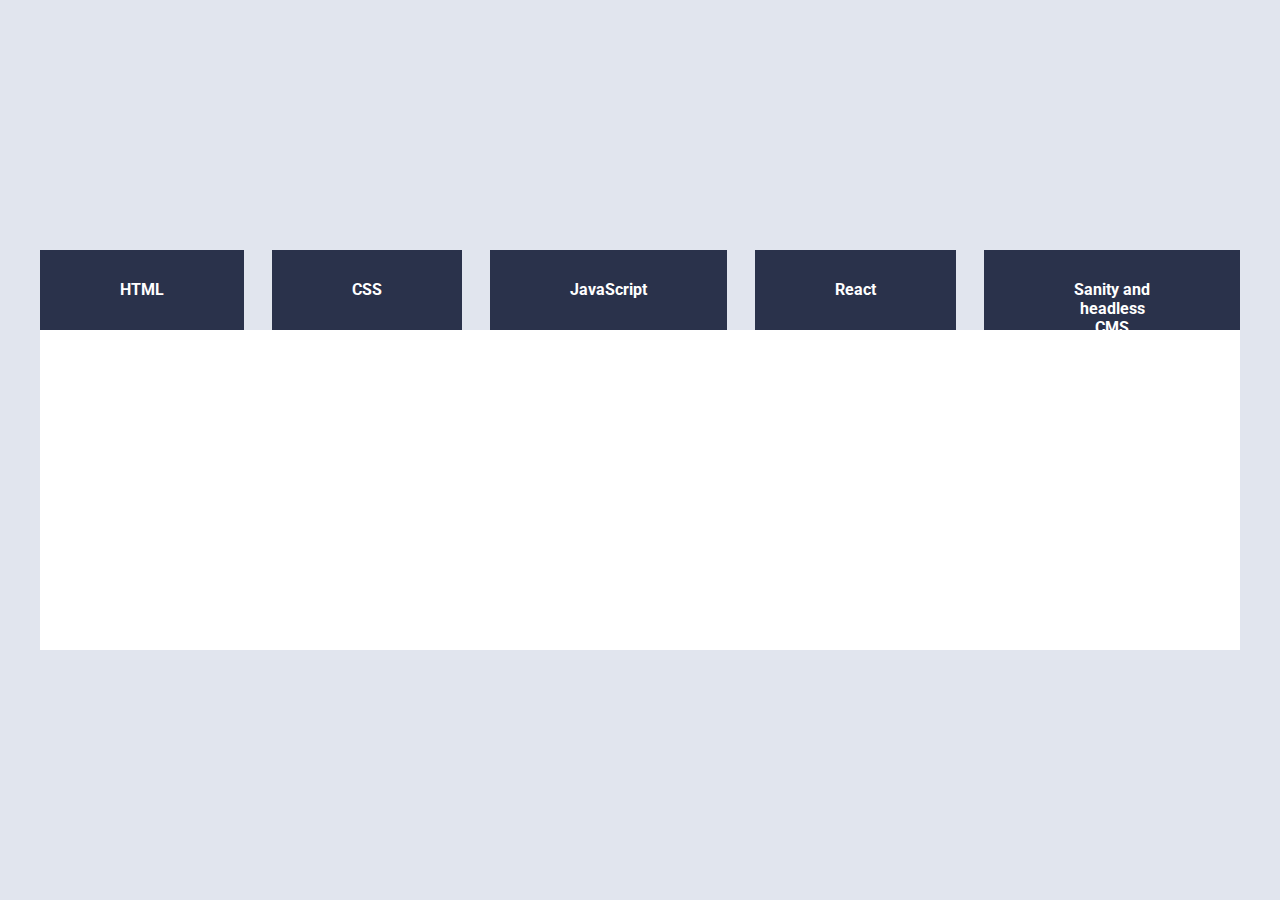
<file: index.html>
<!DOCTYPE html>
<html lang="nb">
<head>
    <meta charset="UTF-8">
    <meta name="viewport" content="width=device-width, initial-scale=1.0">
    <title>Document</title>
    <link href="style.css" rel="stylesheet" media="all">
</head>
<body>
  
   
    <main>


        <nav class="navbar">
            <ul></ul>
        </nav>
        <section>
            <h3 id="kategoritittel"></h3>
            <p id="kategoriBeskrivelse"></p>
            <ul id="kildeListe"></ul>
        </section>
    </main>

    <script src="ressurser.js"></script>
    <script src="script.js"></script>
</body>
</html>
</file>
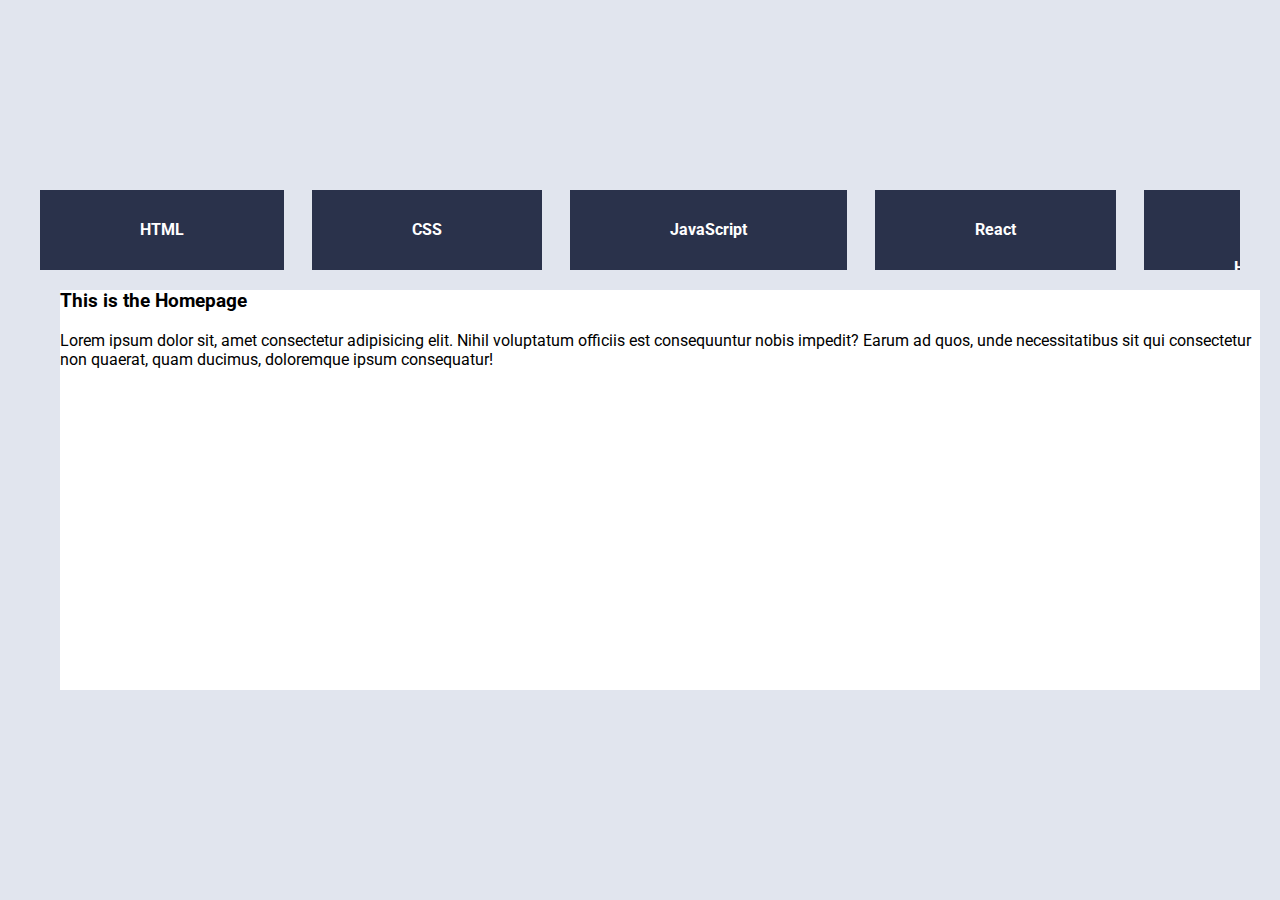
<file: about.html>
<!DOCTYPE html>
<html lang="nb">
<head>
    <meta charset="UTF-8">
    <meta name="viewport" content="width=device-width, initial-scale=1.0">
    <title>Document</title>
    <link href="style.css" rel="stylesheet" media="all">
    


    
</head>
<body>
   
   
   
    <nav class="navbar">
        <ul>
            <li><a href="index.html">HTML</a></li>  
            <li><a href="about.html">CSS</a></li>  
            <li><a href="javascript.html">JavaScript</a></li>  
            <li><a href="products.html">React</a></li>  
            <li><a href="sanity.html">Sanity and Headless CMS</a></li>  
        </ul>
    </nav>

        <main>
            <h3> This is the Homepage</h3>
            <p>Lorem ipsum dolor sit, amet consectetur adipisicing elit. Nihil voluptatum officiis est consequuntur nobis impedit? Earum ad quos, unde necessitatibus sit qui consectetur non quaerat, quam ducimus, doloremque ipsum consequatur!</p>
        </main>
</body>
</html>
</file>
<file: style.css>
@import url('https://fonts.googleapis.com/css2?family=Roboto&display=swap');
@import url('https://fonts.googleapis.com/css2?family=Roboto:wght@700&display=swap');

:root {
   --blå: #2A324B;
   --grå: #58699D;
   --lilla: #E1E5EE;
   --Hvit: #fff;
   --Font: "Roboto", sans-serif; 
}

body {
    margin: 0;
    position: absolute;
    top: 50%;
    left: 50%;
    transform: translate(-50%, -50%);
    background-color: var(--lilla);
    font-family: var(--Font);
}

main {
    margin: 20px;
    max-width: 1200px;
    width: 100%;
    height: 400px;
    background-color: var(--Hvit);
}

main nav {
    display: flex;
    justify-content: space-between;
    background-color: var(--lilla);
}

.navbar ul {
    list-style-type: none;
    padding: 0;
    margin: 0;
    overflow: hidden;
    max-width: 1200px;
    width: 100%;
    height: 80px;
    display: flex;
    gap: 0.5rem;
    display: flex;
    justify-content: space-between;
}

.navbar li {
   color: var(--Hvit);
   padding: 30px 80px;
    cursor: pointer;
    display: inline-block;
    text-align: center;
    background-color: #2A324B; 
    font-weight: bold;

}


.navbar ul li:hover {
    background-color: var(--Hvit);
    color: var(--blå)
}

.navbar li:not(:first-child){
    margin-left: 20px;
}


.navbar li a {
    color: var(--Hvit);
    text-decoration: none;
}

.navbar li a {
    color: var(--Hvit);
    text-decoration: none;
    padding: 12px 20px;
    cursor: pointer;
   
}



section {
    width: 1200px;
}

section{
    margin: 2rem; 
}
</file>
